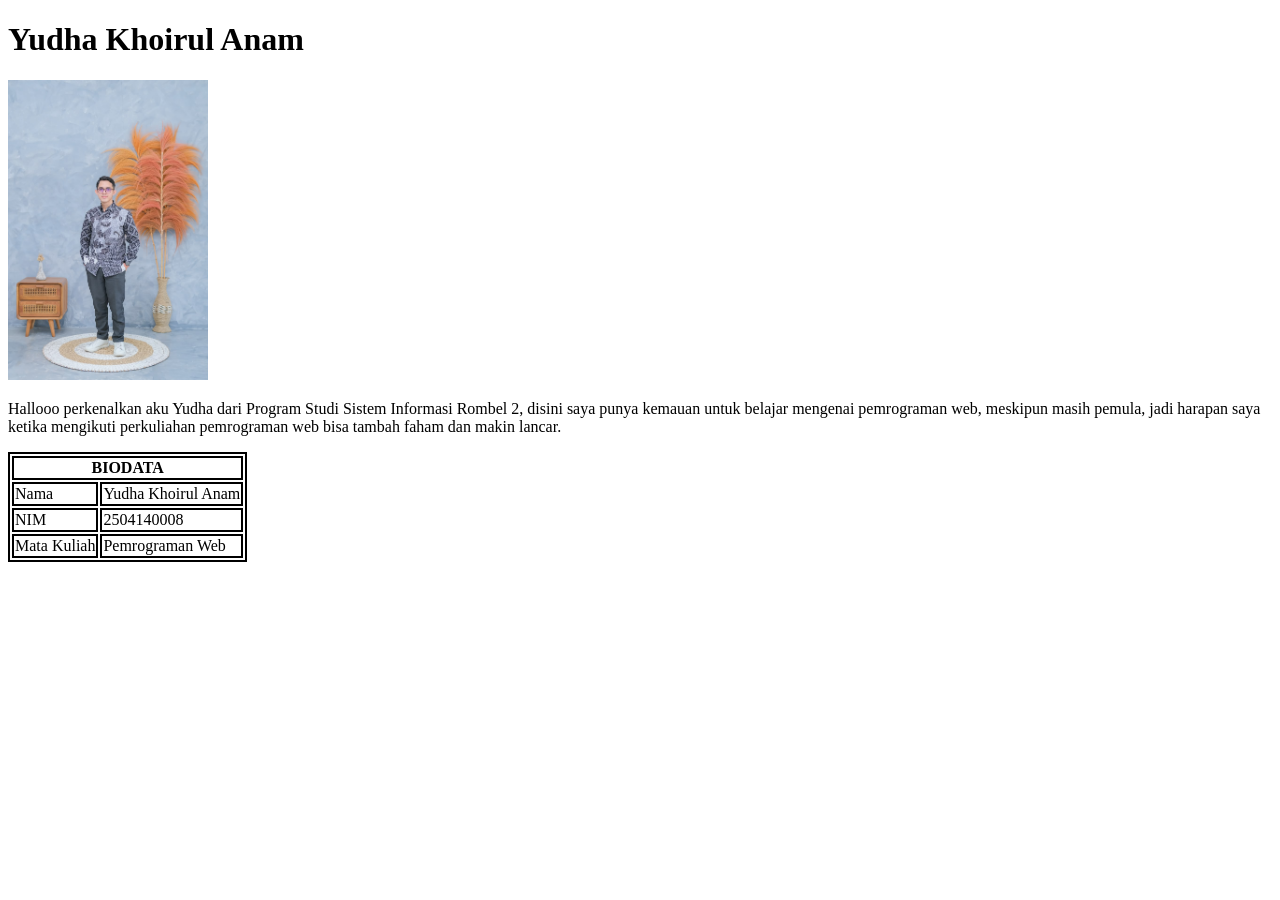
<file: index.html>
<!DOCTYPE html>
<html lang="en">
<head>
    <meta charset="UTF-8">
    <meta name="viewport" content="width=device-width, initial-scale=1.0">
    <title>Document</title>
    <link rel="stylesheet" href="style.css">
</head>
<body>

    <h1>Yudha Khoirul Anam</h1>
    <img src="image.jpeg" alt="">
    <p>Hallooo perkenalkan aku Yudha dari Program Studi Sistem Informasi Rombel 2, disini saya punya kemauan untuk belajar mengenai pemrograman web, meskipun masih pemula, jadi harapan saya ketika mengikuti perkuliahan pemrograman web bisa tambah faham dan makin lancar.</p>

<table>
    <thead>
        <tr>
            <th colspan="2">BIODATA</th>
        </tr>
    </thead>
    <tbody>
        <tr>
            <td>Nama</td>
            <td>Yudha Khoirul Anam</td>
        </tr>
        <tr>
            <td>NIM</td>
            <td>2504140008</td>
        </tr>
        <tr>
            <td>Mata Kuliah</td>
            <td>Pemrograman Web</td>
        </tr>
    </tbody>
</table>

</body>
</html>
</file>
<file: style.css>
h1{
    color: black;
}

img{
    width: 200px;
    height: auto;
}

table,th,td{
    border: 2px solid;
}
</file>
